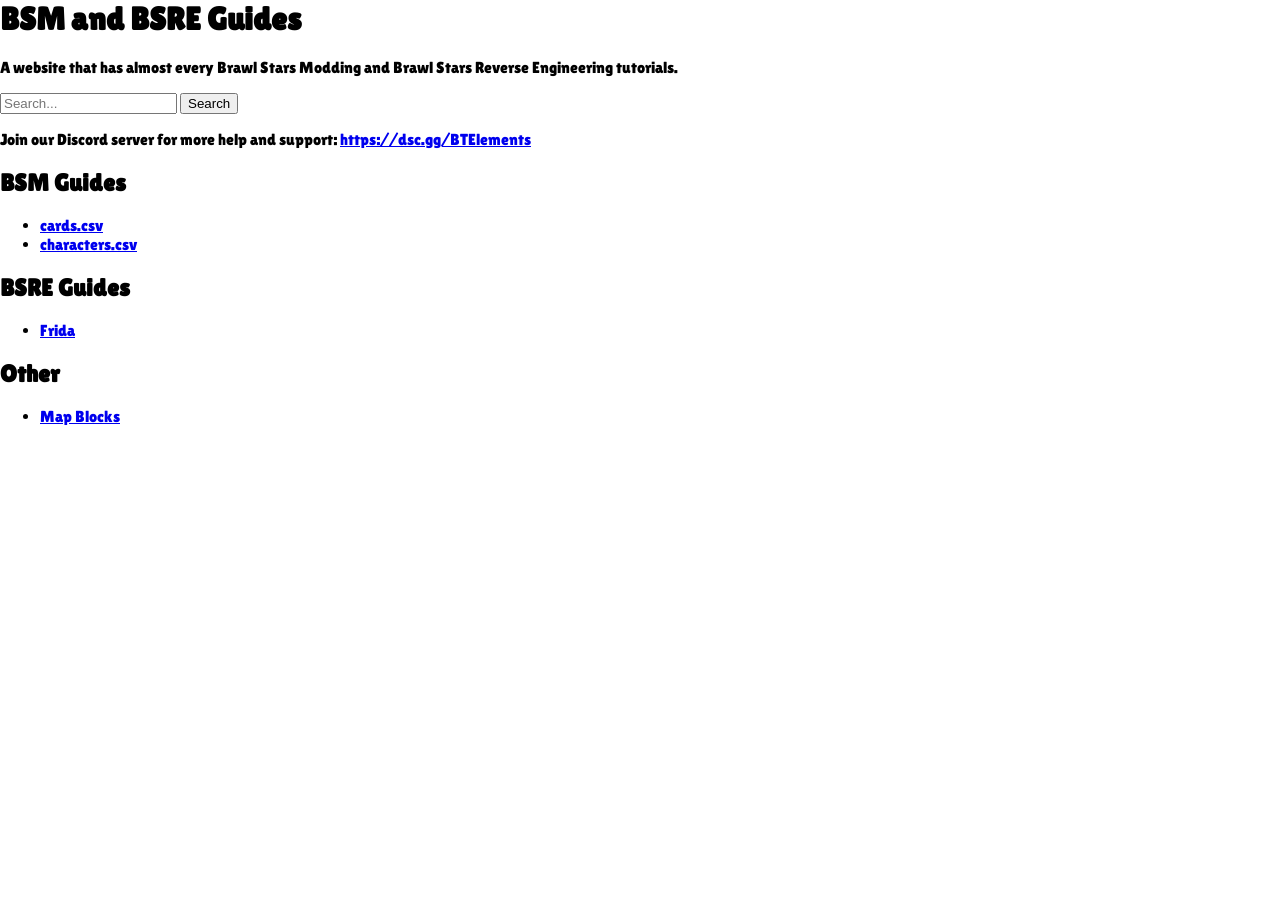
<file: index.html>
<DOCTYPE html>
<html lang="en">
    <head>
        <meta charset="UTF-8">
        <meta name="viewport" content="width=device-width, initial-scale=1.0">
        <title>BSM & BSRE GUIDES</title>
        <link rel="preconnect" href="https://fonts.googleapis.com">
        <link rel="preconnect" href="https://fonts.gstatic.com" crossorigin>
        <link href="https://fonts.googleapis.com/css2?family=Lilita+One&display=swap" rel="stylesheet">
        <link rel="stylesheet" href="style.css">
        <link rel="icon" type="image/x-icon" href="shion.ico">
    </head>
    <body>
        <h1>BSM and BSRE Guides</h1>
        <p>A website that has almost every Brawl Stars Modding and Brawl Stars Reverse Engineering tutorials.</p>
        <search>
            <input type="text" id="text" placeholder="Search...">
            <button id="search-button">Search</button>
        </search>
        <script src="site.js"></script>
        <p>Join our Discord server for more help and support: <a href="https://dsc.gg/BTElements">https://dsc.gg/BTElements</a></p>
    </body>
    <article>
        <h2>BSM Guides</h2>
        <ul>
            <li><a href="https://lunarqwx.github.io/bsm-and-bsre-tutorials/cards.csv/">cards.csv</a></li>
            <li><a href="https://lunarqwx.github.io/bsm-and-bsre-tutorials/characters.csv/">characters.csv</a></li>
        </ul>
        <h2>BSRE Guides</h2>
        <ul>
            <li><a href="https://lunarqwx.github.io/bsm-and-bsre-tutorials/Frida/">Frida</a></li>
        </ul>
        <h2>Other</h2>
        <ul>
            <li><a href="https://lunarqwx.github.io/bsm-and-bsre-tutorials/Map Blocks/">Map Blocks</a></li>
        </ul>
    </article>
</html>
</file>
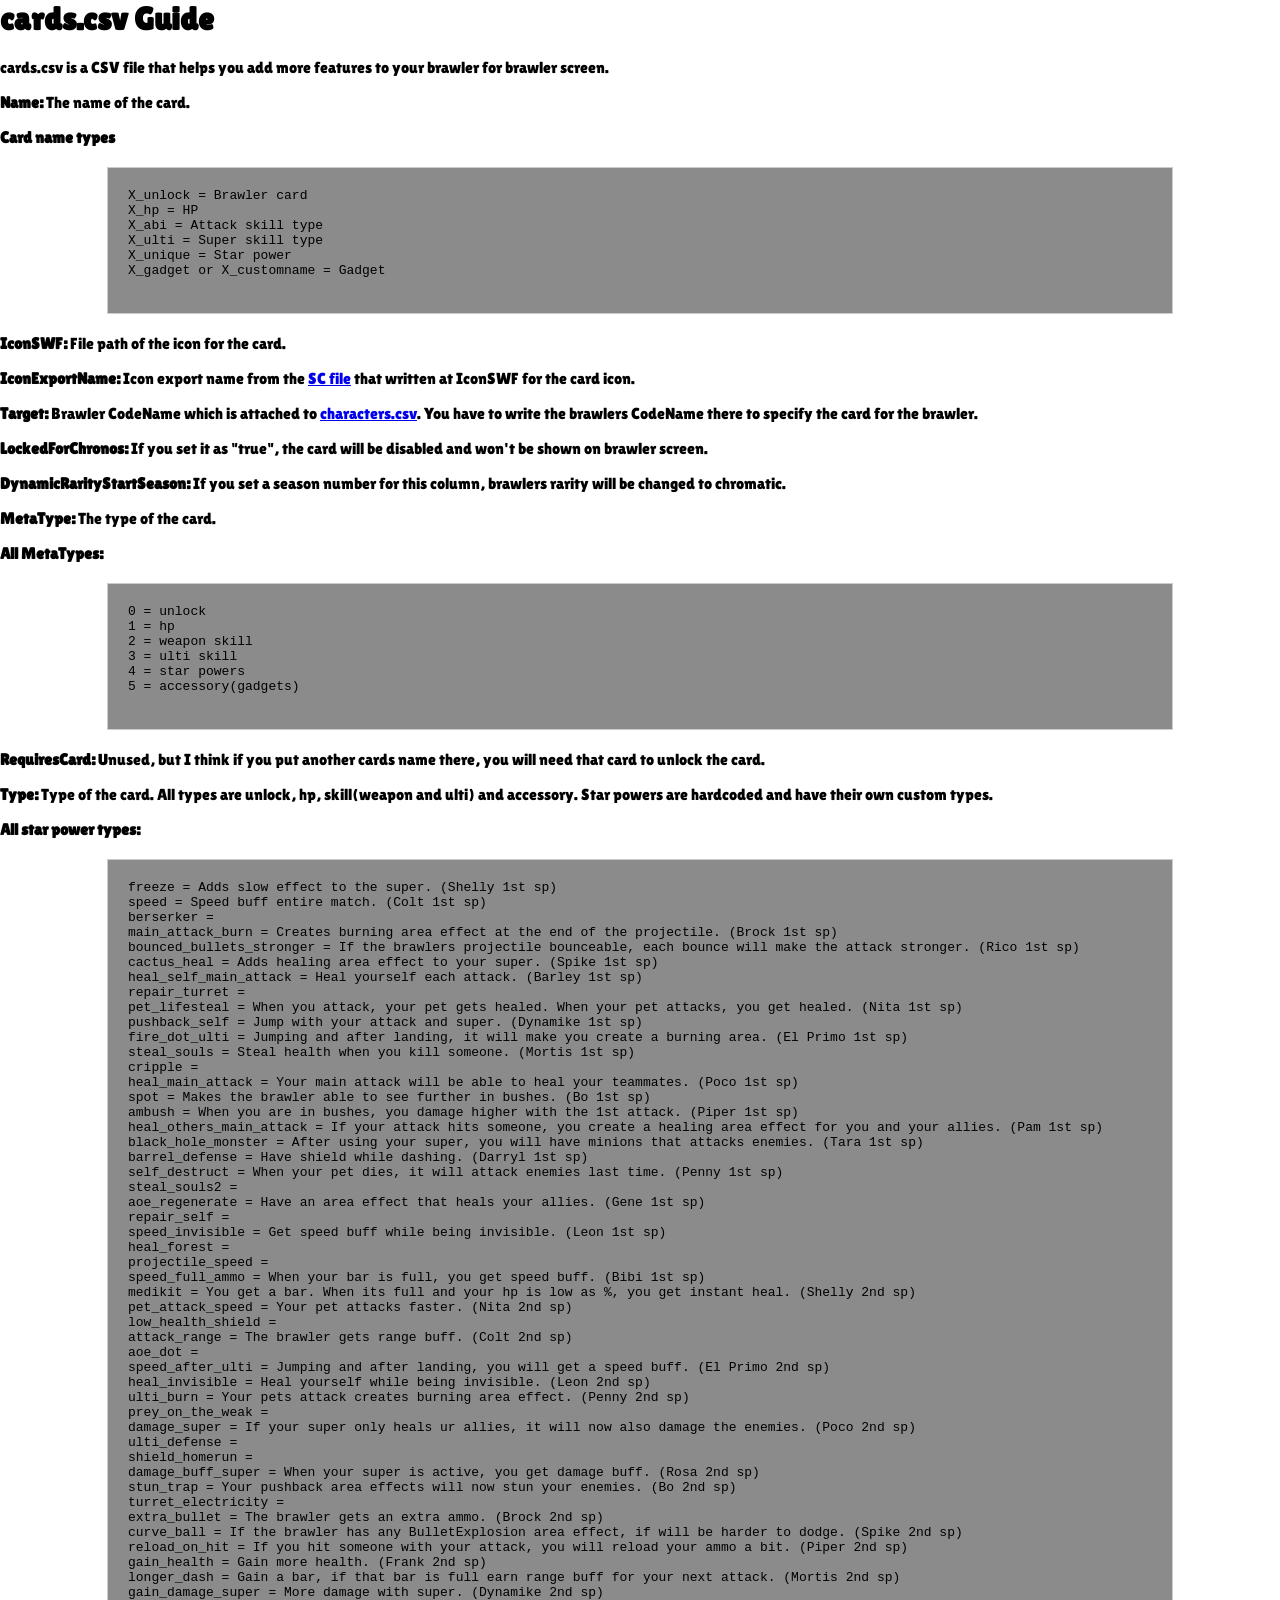
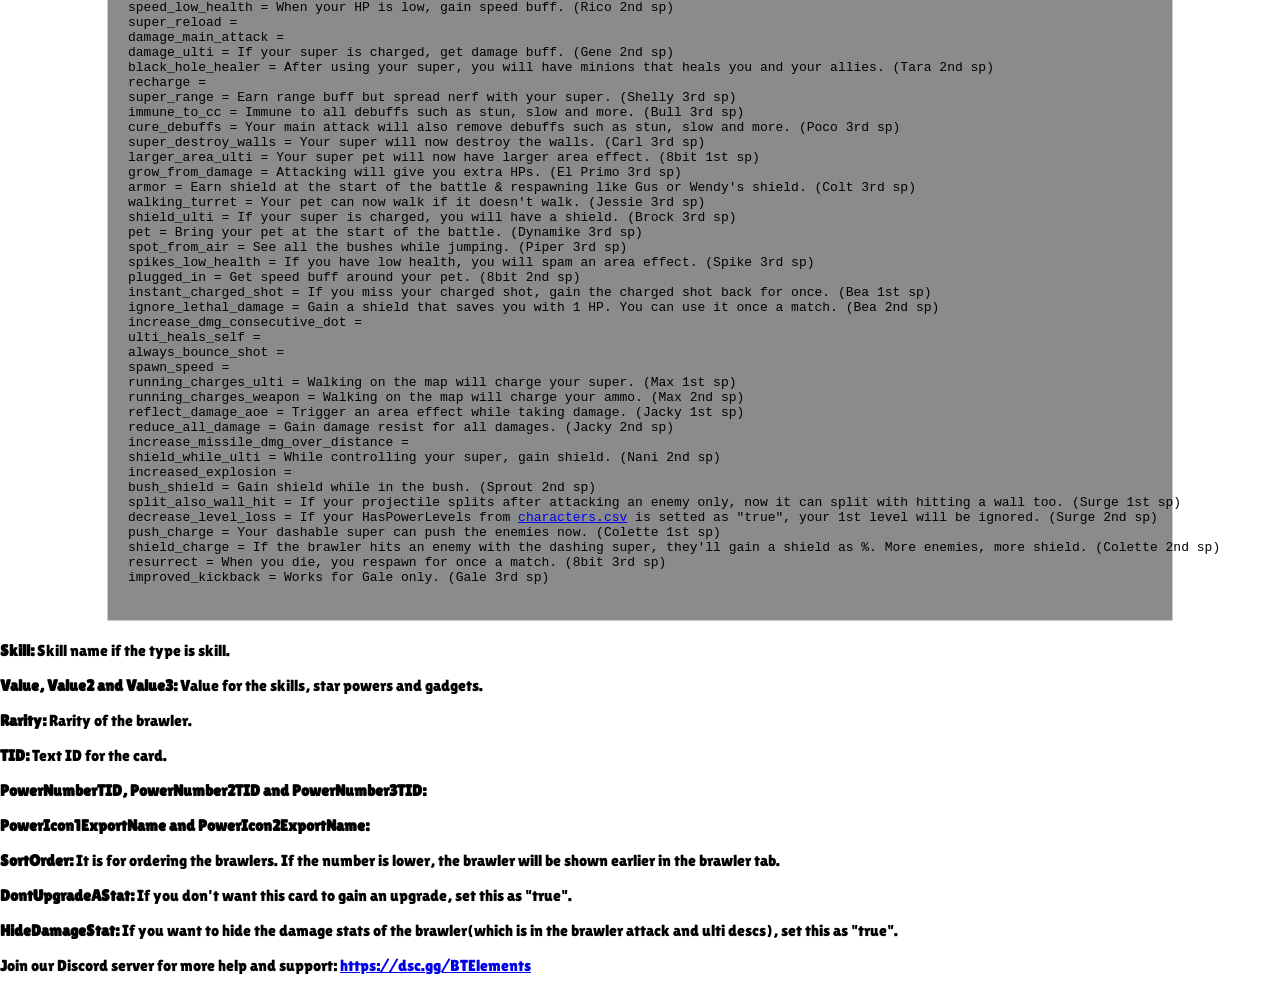
<file: cards.csv/index.html>
<DOCTYPE html>
<html lang="en">
    <head>
        <meta charset="UTF-8">
        <meta name="viewport" content="width=device-width, initial-scale=1.0">
        <title>cards.csv</title>
        <link rel="preconnect" href="https://fonts.googleapis.com">
        <link rel="preconnect" href="https://fonts.gstatic.com" crossorigin>
        <link href="https://fonts.googleapis.com/css2?family=Lilita+One&display=swap" rel="stylesheet">
        <link rel="stylesheet" href="style.css">
        <link rel="icon" type="image/x-icon" href="../shion.ico">
    </head>
    <body>
      <h1>cards.csv Guide</h1>
      <p>cards.csv is a CSV file that helps you add more features to your brawler for brawler screen.</p>
      <p><b>Name:</b> The name of the card.</p>
      <b>Card name types</b>
      <pre class="hacc-box">X_unlock = Brawler card
X_hp = HP
X_abi = Attack skill type
X_ulti = Super skill type
X_unique = Star power
X_gadget or X_customname = Gadget
      </pre>
      <p><b>IconSWF:</b> File path of the icon for the card.</p>
      <p><b>IconExportName:</b> Icon export name from the <a href="https://lunarqwx.github.io/bsm-and-bsre-tutorials/SC Files/">SC file</a> that written at IconSWF for the card icon.</p>
      <p><b>Target:</b> Brawler CodeName which is attached to <a href="https://lunarqwx.github.io/bsm-and-bsre-tutorials/characters.csv/">characters.csv</a>. You have to write the brawlers CodeName there to specify the card for the brawler.</p>
      <p><b>LockedForChronos:</b> If you set it as "true", the card will be disabled and won't be shown on brawler screen.</p>
      <p><b>DynamicRarityStartSeason:</b> If you set a season number for this column, brawlers rarity will be changed to chromatic.</p>
      <p><b>MetaType:</b> The type of the card.</p>
      <b>All MetaTypes:</b>
      <pre class="hacc-box">0 = unlock
1 = hp
2 = weapon skill
3 = ulti skill
4 = star powers
5 = accessory(gadgets)
      </pre>
      <p><b>RequiresCard:</b> Unused, but I think if you put another cards name there, you will need that card to unlock the card.</p>
      <p><b>Type:</b> Type of the card. All types are unlock, hp, skill(weapon and ulti) and accessory. Star powers are hardcoded and have their own custom types.</p>
      <b>All star power types:</b>
      <pre class="hacc-box">freeze = Adds slow effect to the super. (Shelly 1st sp)
speed = Speed buff entire match. (Colt 1st sp)
berserker = 
main_attack_burn = Creates burning area effect at the end of the projectile. (Brock 1st sp)
bounced_bullets_stronger = If the brawlers projectile bounceable, each bounce will make the attack stronger. (Rico 1st sp)
cactus_heal = Adds healing area effect to your super. (Spike 1st sp)
heal_self_main_attack = Heal yourself each attack. (Barley 1st sp)
repair_turret = 
pet_lifesteal = When you attack, your pet gets healed. When your pet attacks, you get healed. (Nita 1st sp)
pushback_self = Jump with your attack and super. (Dynamike 1st sp)
fire_dot_ulti = Jumping and after landing, it will make you create a burning area. (El Primo 1st sp)
steal_souls = Steal health when you kill someone. (Mortis 1st sp)
cripple = 
heal_main_attack = Your main attack will be able to heal your teammates. (Poco 1st sp)
spot = Makes the brawler able to see further in bushes. (Bo 1st sp)
ambush = When you are in bushes, you damage higher with the 1st attack. (Piper 1st sp)
heal_others_main_attack = If your attack hits someone, you create a healing area effect for you and your allies. (Pam 1st sp)
black_hole_monster = After using your super, you will have minions that attacks enemies. (Tara 1st sp)
barrel_defense = Have shield while dashing. (Darryl 1st sp)
self_destruct = When your pet dies, it will attack enemies last time. (Penny 1st sp)
steal_souls2 = 
aoe_regenerate = Have an area effect that heals your allies. (Gene 1st sp)
repair_self = 
speed_invisible = Get speed buff while being invisible. (Leon 1st sp)
heal_forest = 
projectile_speed = 
speed_full_ammo = When your bar is full, you get speed buff. (Bibi 1st sp)
medikit = You get a bar. When its full and your hp is low as %, you get instant heal. (Shelly 2nd sp)
pet_attack_speed = Your pet attacks faster. (Nita 2nd sp)
low_health_shield = 
attack_range = The brawler gets range buff. (Colt 2nd sp)
aoe_dot = 
speed_after_ulti = Jumping and after landing, you will get a speed buff. (El Primo 2nd sp)
heal_invisible = Heal yourself while being invisible. (Leon 2nd sp)
ulti_burn = Your pets attack creates burning area effect. (Penny 2nd sp)
prey_on_the_weak = 
damage_super = If your super only heals ur allies, it will now also damage the enemies. (Poco 2nd sp)
ulti_defense = 
shield_homerun = 
damage_buff_super = When your super is active, you get damage buff. (Rosa 2nd sp)
stun_trap = Your pushback area effects will now stun your enemies. (Bo 2nd sp)
turret_electricity = 
extra_bullet = The brawler gets an extra ammo. (Brock 2nd sp)
curve_ball = If the brawler has any BulletExplosion area effect, if will be harder to dodge. (Spike 2nd sp)
reload_on_hit = If you hit someone with your attack, you will reload your ammo a bit. (Piper 2nd sp)
gain_health = Gain more health. (Frank 2nd sp)
longer_dash = Gain a bar, if that bar is full earn range buff for your next attack. (Mortis 2nd sp)
gain_damage_super = More damage with super. (Dynamike 2nd sp)
speed_low_health = When your HP is low, gain speed buff. (Rico 2nd sp)
super_reload = 
damage_main_attack = 
damage_ulti = If your super is charged, get damage buff. (Gene 2nd sp)
black_hole_healer = After using your super, you will have minions that heals you and your allies. (Tara 2nd sp)
recharge = 
super_range = Earn range buff but spread nerf with your super. (Shelly 3rd sp)
immune_to_cc = Immune to all debuffs such as stun, slow and more. (Bull 3rd sp)
cure_debuffs = Your main attack will also remove debuffs such as stun, slow and more. (Poco 3rd sp)
super_destroy_walls = Your super will now destroy the walls. (Carl 3rd sp)
larger_area_ulti = Your super pet will now have larger area effect. (8bit 1st sp)
grow_from_damage = Attacking will give you extra HPs. (El Primo 3rd sp)
armor = Earn shield at the start of the battle & respawning like Gus or Wendy's shield. (Colt 3rd sp)
walking_turret = Your pet can now walk if it doesn't walk. (Jessie 3rd sp)
shield_ulti = If your super is charged, you will have a shield. (Brock 3rd sp)
pet = Bring your pet at the start of the battle. (Dynamike 3rd sp)
spot_from_air = See all the bushes while jumping. (Piper 3rd sp)
spikes_low_health = If you have low health, you will spam an area effect. (Spike 3rd sp)
plugged_in = Get speed buff around your pet. (8bit 2nd sp)
instant_charged_shot = If you miss your charged shot, gain the charged shot back for once. (Bea 1st sp)
ignore_lethal_damage = Gain a shield that saves you with 1 HP. You can use it once a match. (Bea 2nd sp)
increase_dmg_consecutive_dot = 
ulti_heals_self =
always_bounce_shot =
spawn_speed =
running_charges_ulti = Walking on the map will charge your super. (Max 1st sp)
running_charges_weapon = Walking on the map will charge your ammo. (Max 2nd sp)
reflect_damage_aoe = Trigger an area effect while taking damage. (Jacky 1st sp)
reduce_all_damage = Gain damage resist for all damages. (Jacky 2nd sp)
increase_missile_dmg_over_distance = 
shield_while_ulti = While controlling your super, gain shield. (Nani 2nd sp)
increased_explosion =
bush_shield = Gain shield while in the bush. (Sprout 2nd sp)
split_also_wall_hit = If your projectile splits after attacking an enemy only, now it can split with hitting a wall too. (Surge 1st sp)
decrease_level_loss = If your HasPowerLevels from <a href="https://lunarqwx.github.io/bsm-and-bsre-tutorials/characters.csv/">characters.csv</a> is setted as "true", your 1st level will be ignored. (Surge 2nd sp)
push_charge = Your dashable super can push the enemies now. (Colette 1st sp)
shield_charge = If the brawler hits an enemy with the dashing super, they'll gain a shield as %. More enemies, more shield. (Colette 2nd sp)
resurrect = When you die, you respawn for once a match. (8bit 3rd sp)
improved_kickback = Works for Gale only. (Gale 3rd sp)
      </pre>
      <p><b>Skill:</b> Skill name if the type is skill.</p>
      <p><b>Value, Value2 and Value3:</b> Value for the skills, star powers and gadgets.</p>
      <p><b>Rarity:</b> Rarity of the brawler.</p>
      <p><b>TID:</b> Text ID for the card.</p>
      <p><b>PowerNumberTID, PowerNumber2TID and PowerNumber3TID:</b></p>
      <p><b>PowerIcon1ExportName and PowerIcon2ExportName:</b></p>
      <p><b>SortOrder:</b> It is for ordering the brawlers. If the number is lower, the brawler will be shown earlier in the brawler tab.</p>
      <p><b>DontUpgradeAStat:</b> If you don't want this card to gain an upgrade, set this as "true".</p>
      <p><b>HideDamageStat:</b> If you want to hide the damage stats of the brawler(which is in the brawler attack and ulti descs), set this as "true".</p>
      <script src="site.js"></script>
      <p>Join our Discord server for more help and support: <a href="https://dsc.gg/BTElements">https://dsc.gg/BTElements</a></p>
    </body>
</html>
</file>
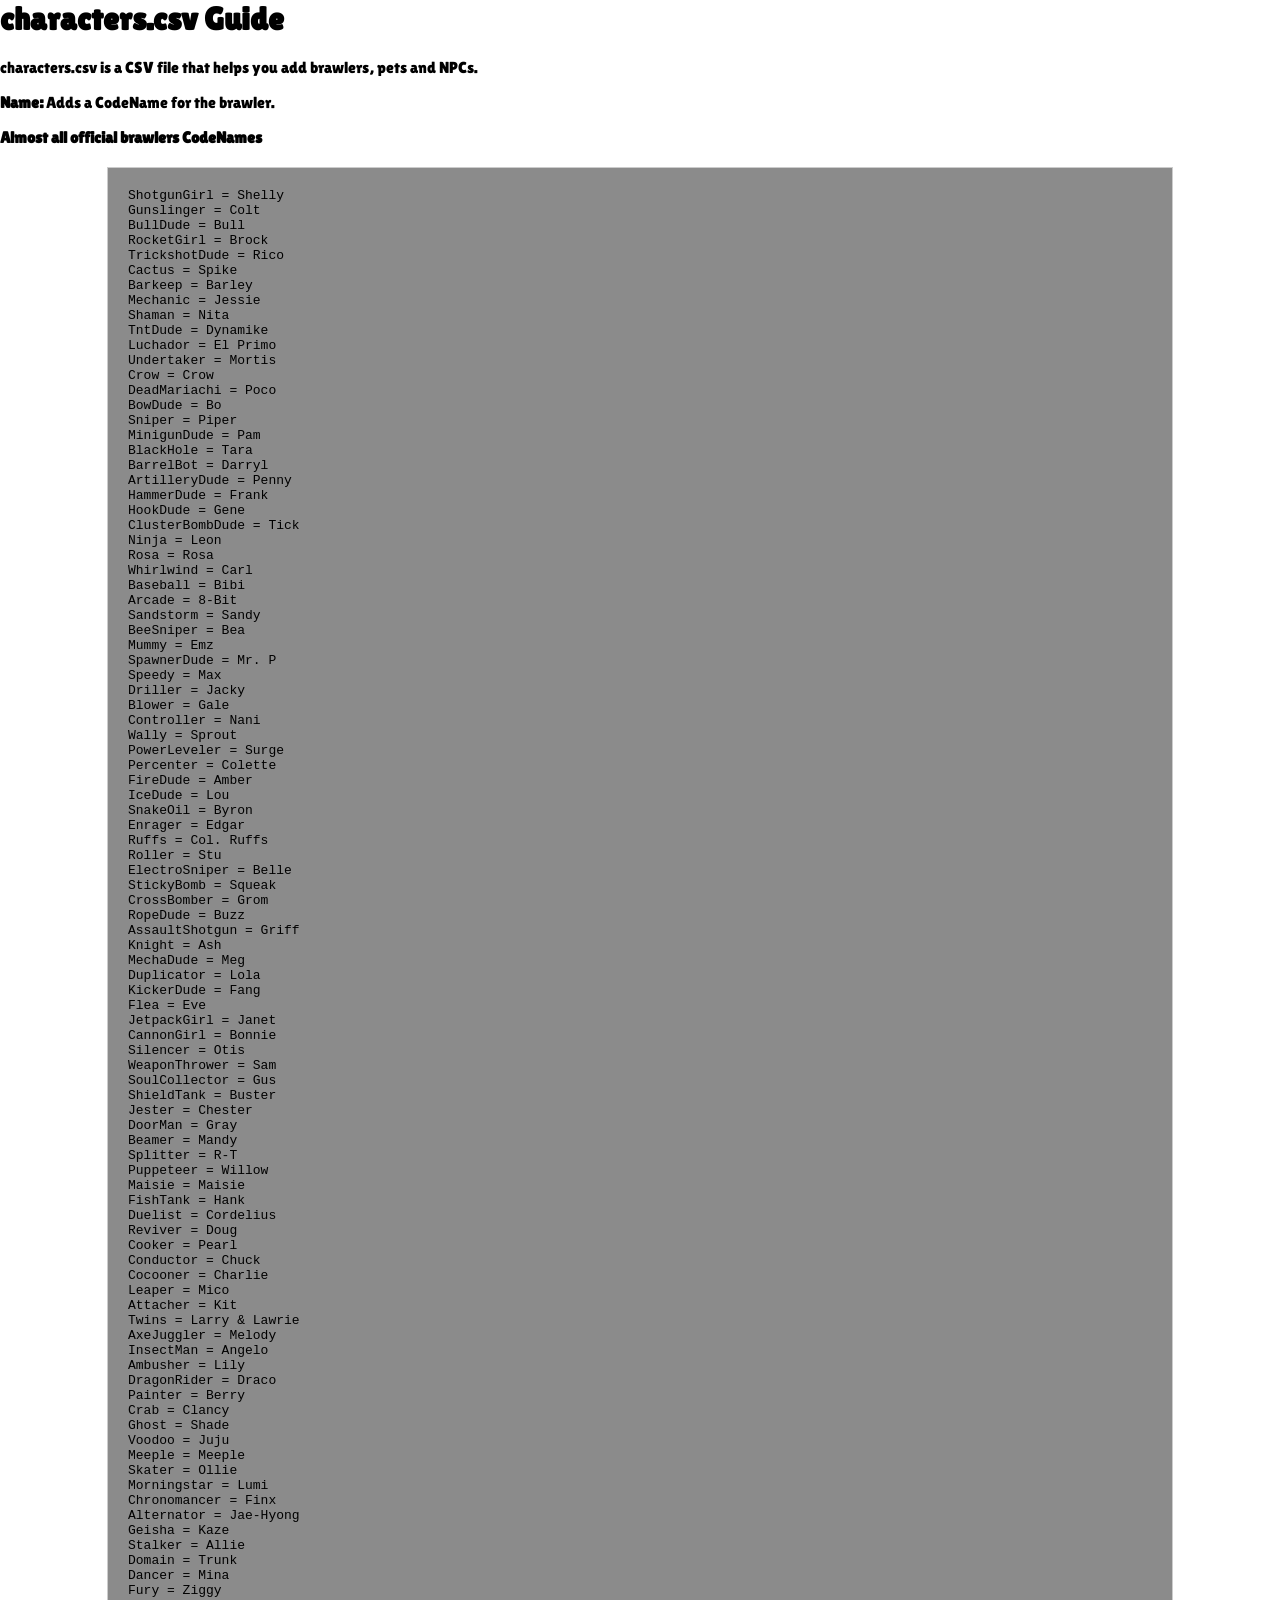
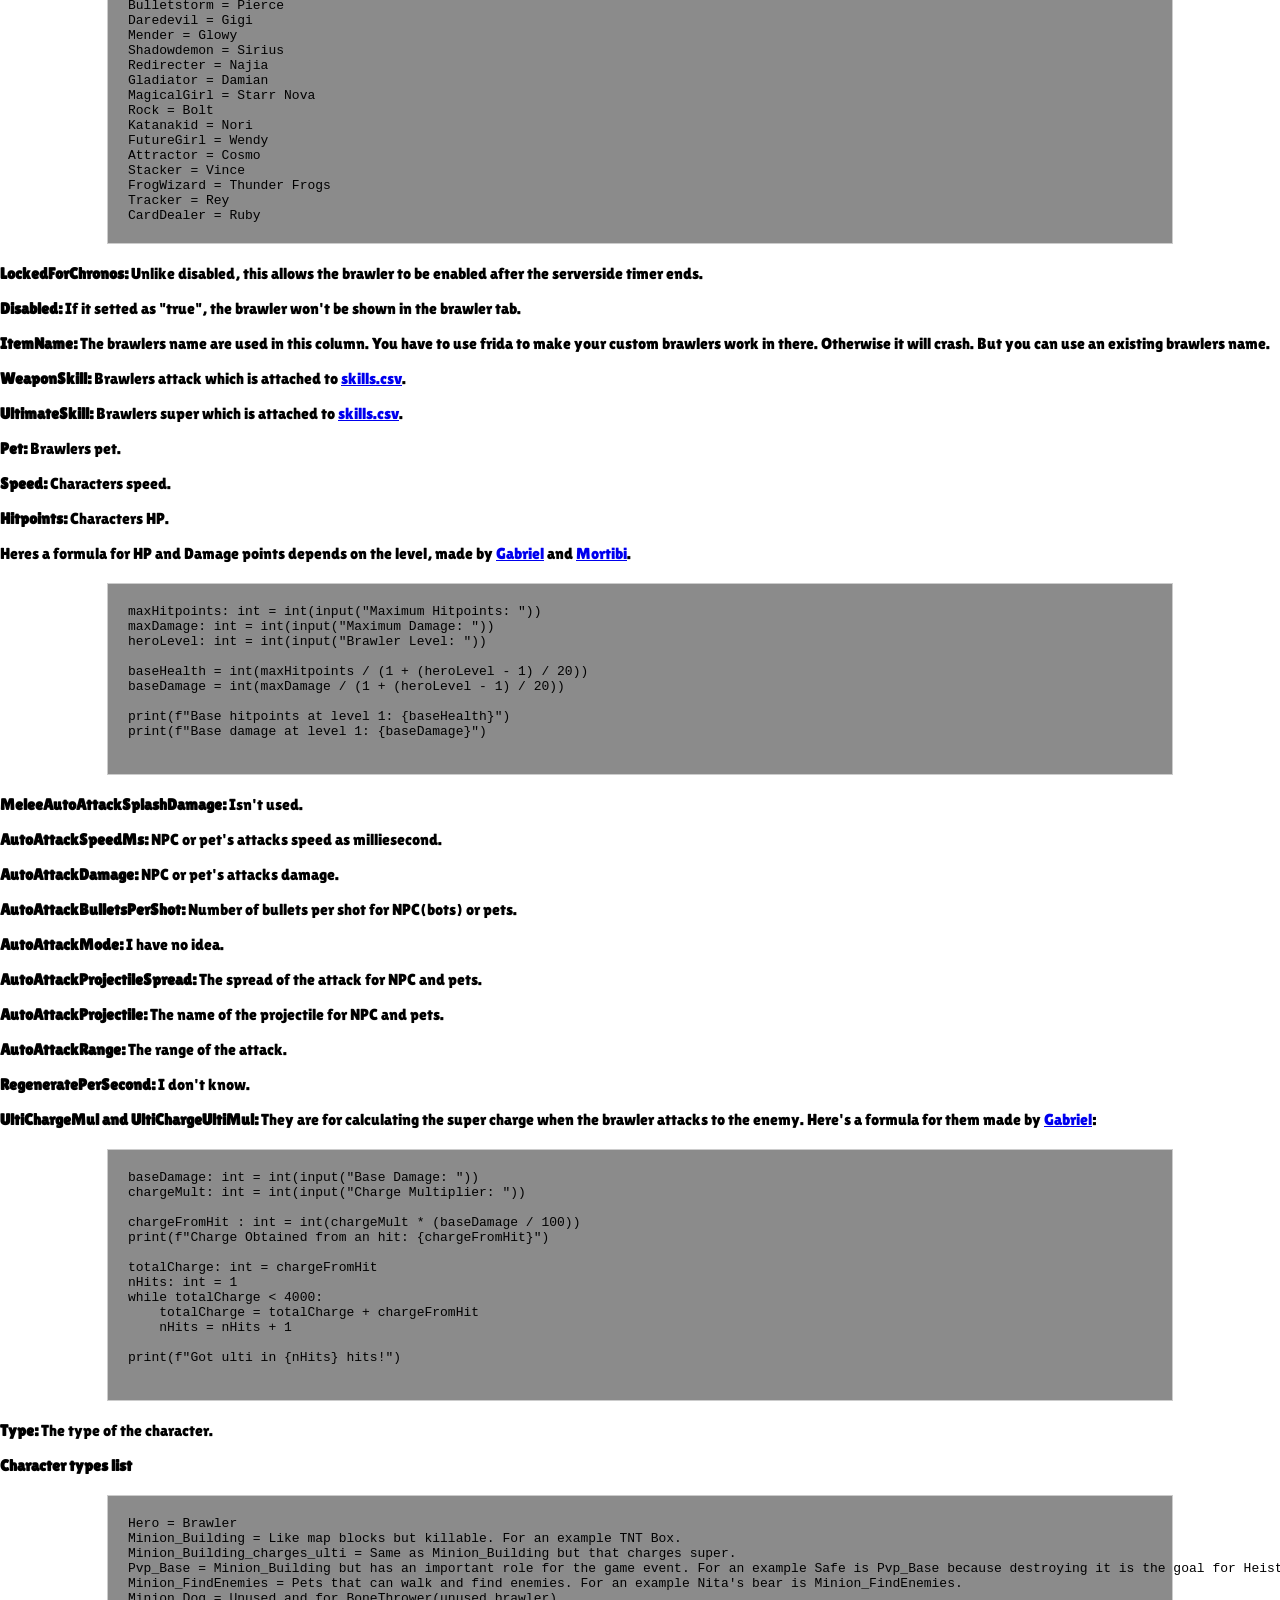
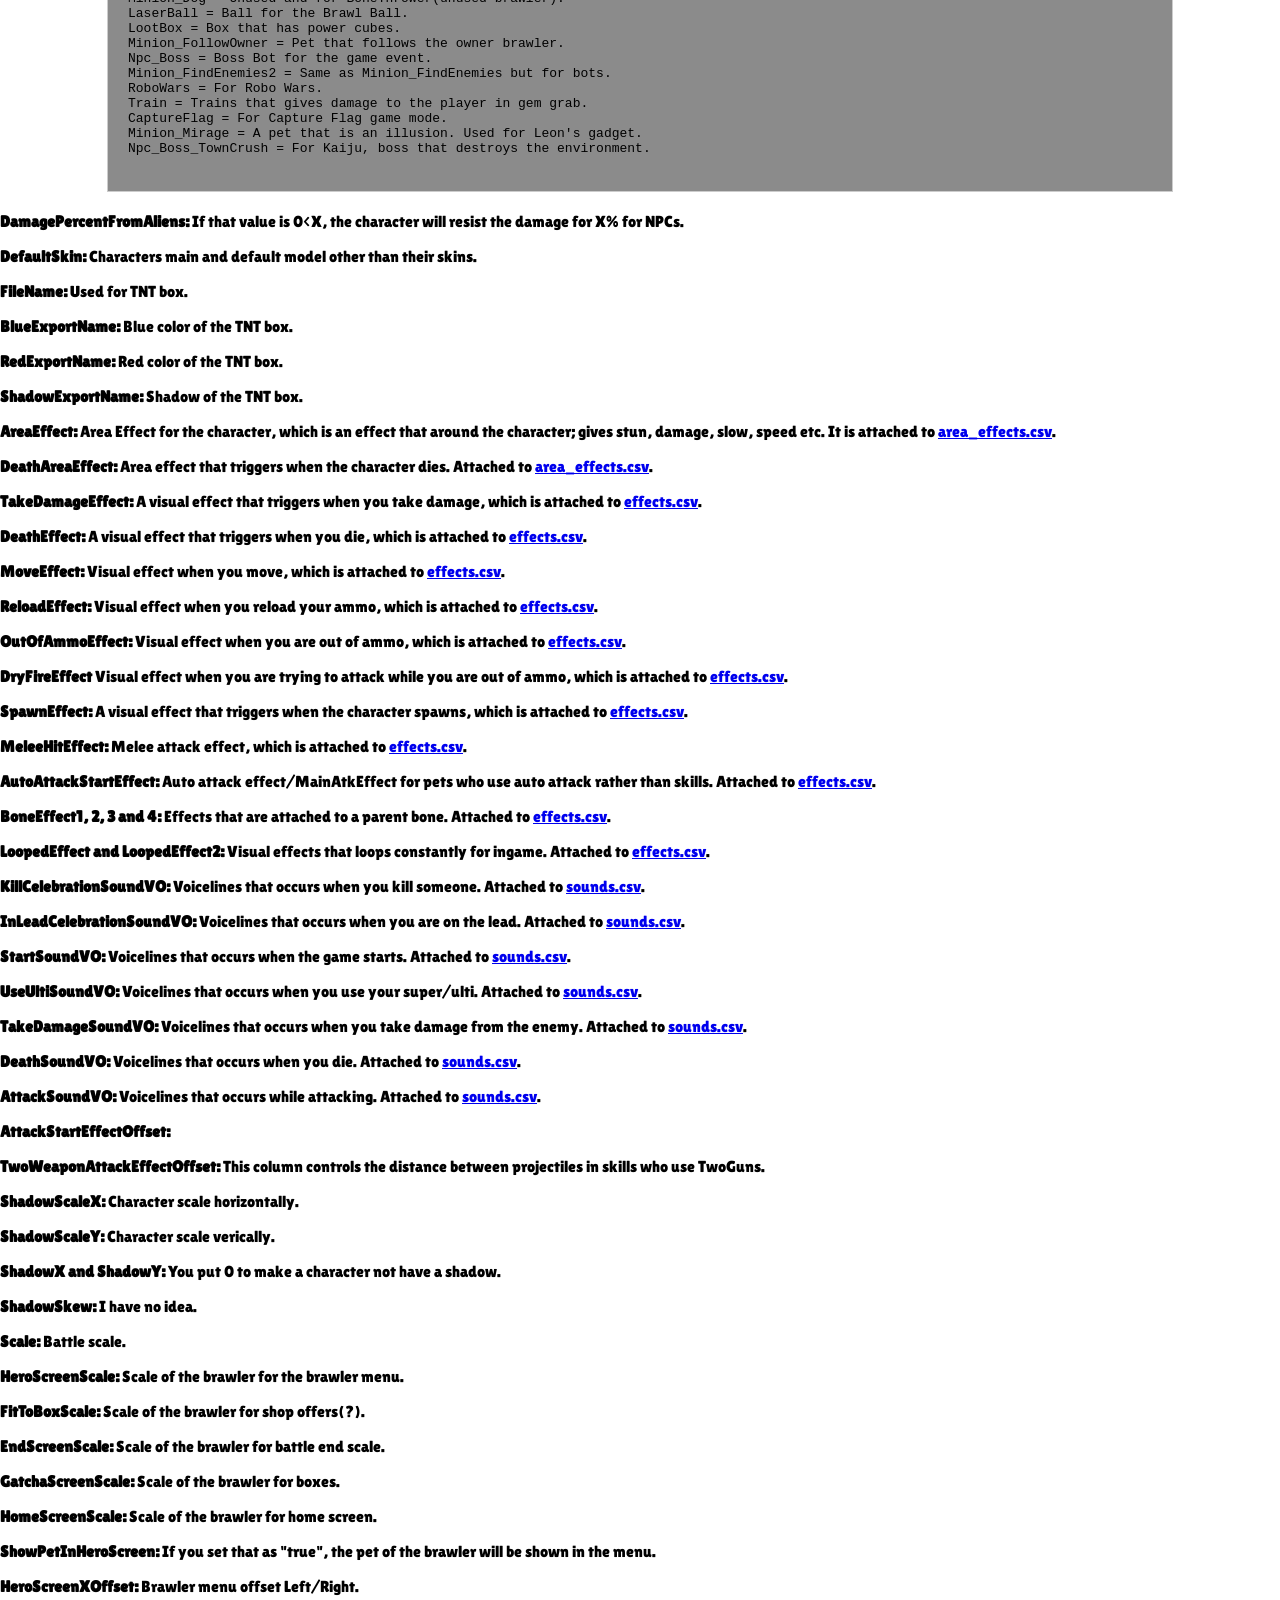
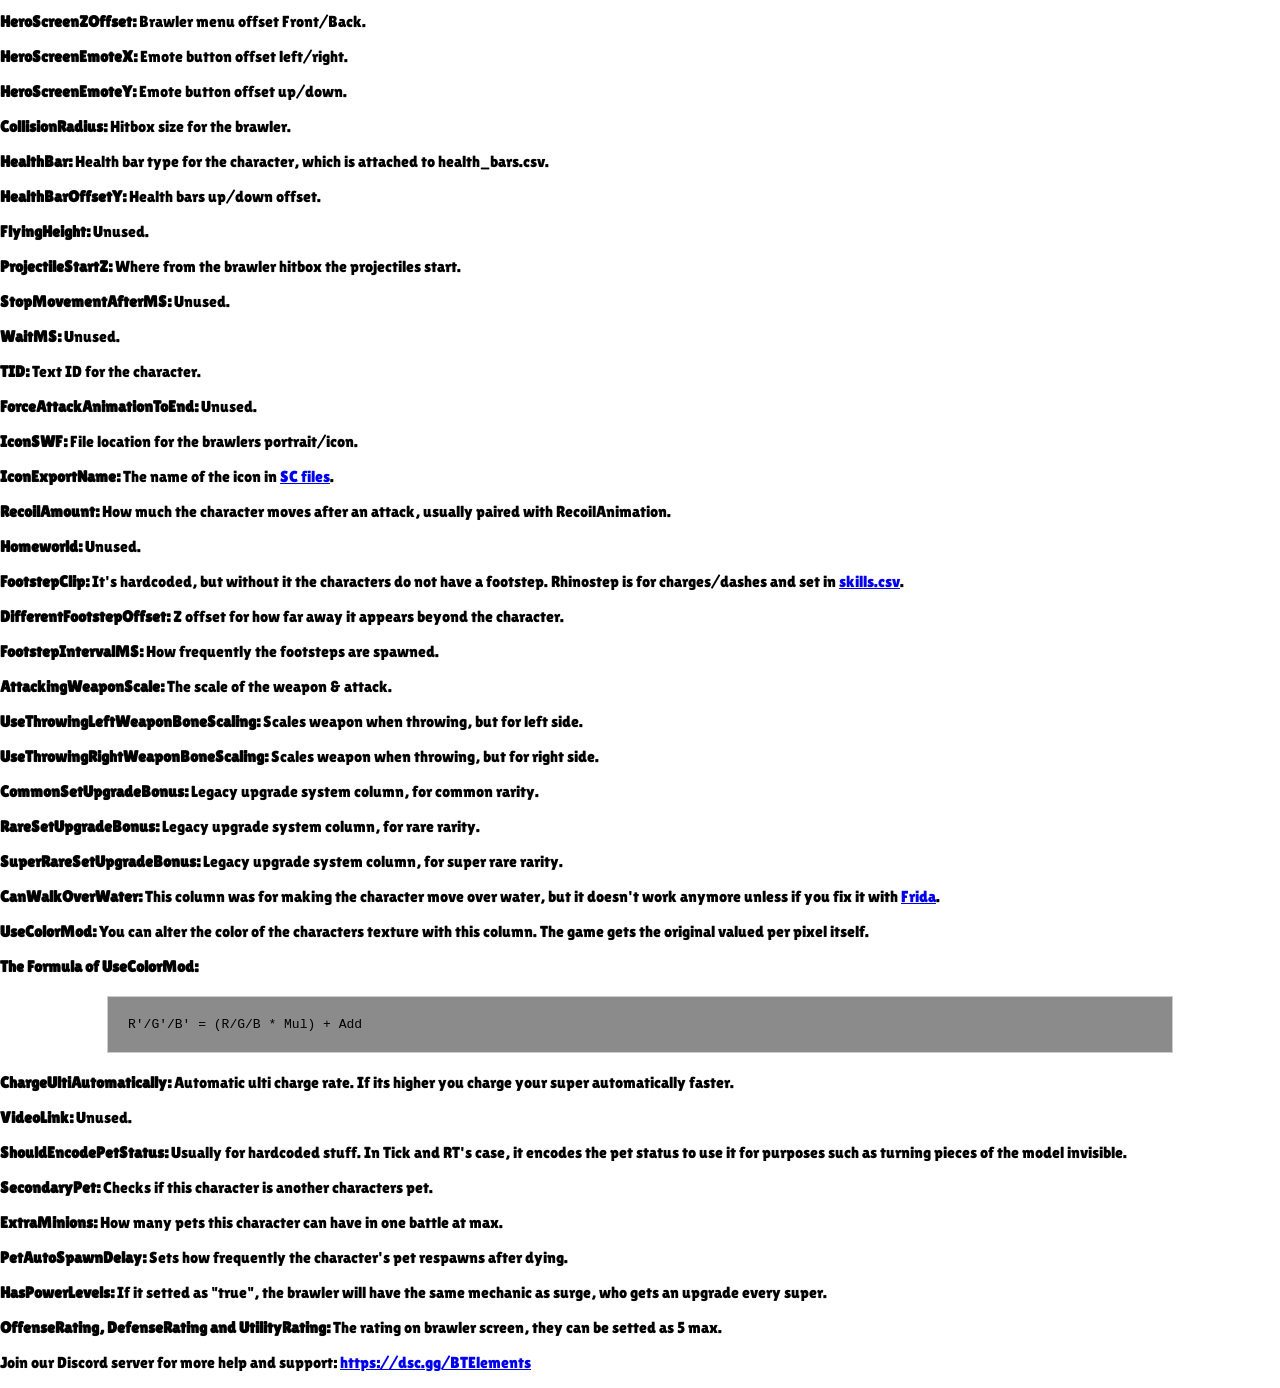
<file: characters.csv/index.html>
<DOCTYPE html>
<html lang="en">
    <head>
        <meta charset="UTF-8">
        <meta name="viewport" content="width=device-width, initial-scale=1.0">
        <title>characters.csv</title>
        <link rel="preconnect" href="https://fonts.googleapis.com">
        <link rel="preconnect" href="https://fonts.gstatic.com" crossorigin>
        <link href="https://fonts.googleapis.com/css2?family=Lilita+One&display=swap" rel="stylesheet">
        <link rel="stylesheet" href="style.css">
        <link rel="icon" type="image/x-icon" href="../shion.ico">
    </head>
    <body>
        <h1>characters.csv Guide</h1>
        <p>characters.csv is a CSV file that helps you add brawlers, pets and NPCs.</p>
        <p><b>Name:</b> Adds a CodeName for the brawler.</p>
        <b>Almost all official brawlers CodeNames</b>
        <pre class="hacc-box">ShotgunGirl = Shelly
Gunslinger = Colt
BullDude = Bull
RocketGirl = Brock
TrickshotDude = Rico
Cactus = Spike
Barkeep = Barley
Mechanic = Jessie
Shaman = Nita
TntDude = Dynamike
Luchador = El Primo
Undertaker = Mortis
Crow = Crow
DeadMariachi = Poco
BowDude = Bo
Sniper = Piper
MinigunDude = Pam
BlackHole = Tara
BarrelBot = Darryl
ArtilleryDude = Penny
HammerDude = Frank
HookDude = Gene
ClusterBombDude = Tick
Ninja = Leon
Rosa = Rosa
Whirlwind = Carl
Baseball = Bibi
Arcade = 8-Bit
Sandstorm = Sandy
BeeSniper = Bea
Mummy = Emz
SpawnerDude = Mr. P
Speedy = Max
Driller = Jacky
Blower = Gale
Controller = Nani
Wally = Sprout
PowerLeveler = Surge
Percenter = Colette
FireDude = Amber
IceDude = Lou
SnakeOil = Byron
Enrager = Edgar
Ruffs = Col. Ruffs
Roller = Stu
ElectroSniper = Belle
StickyBomb = Squeak
CrossBomber = Grom
RopeDude = Buzz
AssaultShotgun = Griff
Knight = Ash
MechaDude = Meg
Duplicator = Lola
KickerDude = Fang
Flea = Eve
JetpackGirl = Janet
CannonGirl = Bonnie
Silencer = Otis
WeaponThrower = Sam
SoulCollector = Gus
ShieldTank = Buster
Jester = Chester
DoorMan = Gray
Beamer = Mandy
Splitter = R-T
Puppeteer = Willow
Maisie = Maisie
FishTank = Hank
Duelist = Cordelius
Reviver = Doug
Cooker = Pearl
Conductor = Chuck
Cocooner = Charlie
Leaper = Mico
Attacher = Kit
Twins = Larry & Lawrie
AxeJuggler = Melody
InsectMan = Angelo
Ambusher = Lily
DragonRider = Draco
Painter = Berry
Crab = Clancy
Ghost = Shade
Voodoo = Juju
Meeple = Meeple
Skater = Ollie
Morningstar = Lumi
Chronomancer = Finx
Alternator = Jae-Hyong
Geisha = Kaze
Stalker = Allie
Domain = Trunk
Dancer = Mina
Fury = Ziggy
Bulletstorm = Pierce
Daredevil = Gigi
Mender = Glowy
Shadowdemon = Sirius
Redirecter = Najia
Gladiator = Damian
MagicalGirl = Starr Nova
Rock = Bolt
Katanakid = Nori
FutureGirl = Wendy
Attractor = Cosmo
Stacker = Vince
FrogWizard = Thunder Frogs
Tracker = Rey
CardDealer = Ruby
</pre>
        <p><b>LockedForChronos:</b> Unlike disabled, this allows the brawler to be enabled after the serverside timer ends.</p>
        <p><b>Disabled:</b> If it setted as "true", the brawler won't be shown in the brawler tab.</p>
        <p><b>ItemName:</b> The brawlers name are used in this column. You have to use frida to make your custom brawlers work in there. Otherwise it will crash. But you can use an existing brawlers name.</p>
        <p><b>WeaponSkill:</b> Brawlers attack which is attached to <a href="https://lunarqwx.github.io/bsm-and-bsre-tutorials/skills.csv/">skills.csv</a>.</p>
        <p><b>UltimateSkill:</b> Brawlers super which is attached to <a href="https://lunarqwx.github.io/bsm-and-bsre-tutorials/skills.csv/">skills.csv</a>.</p>
        <p><b>Pet:</b> Brawlers pet.</p>
        <p><b>Speed:</b> Characters speed.</p>
        <p><b>Hitpoints:</b> Characters HP.</p>
        <p>Heres a formula for HP and Damage points depends on the level, made by <a href="https://discordapp.com/users/600670954753884190">Gabriel</a> and <a href="https://discordapp.com/users/734049756048785508">Mortibi</a>.</p>
        <pre class="hacc-box">maxHitpoints: int = int(input("Maximum Hitpoints: "))
maxDamage: int = int(input("Maximum Damage: "))
heroLevel: int = int(input("Brawler Level: "))

baseHealth = int(maxHitpoints / (1 + (heroLevel - 1) / 20))
baseDamage = int(maxDamage / (1 + (heroLevel - 1) / 20))

print(f"Base hitpoints at level 1: {baseHealth}")
print(f"Base damage at level 1: {baseDamage}")
        </pre>
        <p><b>MeleeAutoAttackSplashDamage:</b> Isn't used.</p>
        <p><b>AutoAttackSpeedMs:</b> NPC or pet's attacks speed as milliesecond.</p>
        <p><b>AutoAttackDamage:</b> NPC or pet's attacks damage.</p>
        <p><b>AutoAttackBulletsPerShot:</b> Number of bullets per shot for NPC(bots) or pets.</p>
        <p><b>AutoAttackMode:</b> I have no idea.</p>
        <p><b>AutoAttackProjectileSpread:</b> The spread of the attack for NPC and pets.</p>
        <p><b>AutoAttackProjectile:</b> The name of the projectile for NPC and pets.</p>
        <p><b>AutoAttackRange:</b> The range of the attack.</p>
        <p><b>RegeneratePerSecond:</b> I don't know.</p>
        <p><b>UltiChargeMul and UltiChargeUltiMul:</b> They are for calculating the super charge when the brawler attacks to the enemy. Here's a formula for them made by <a href="https://discordapp.com/users/600670954753884190">Gabriel</a>:</p>
        <pre class="hacc-box">baseDamage: int = int(input("Base Damage: "))
chargeMult: int = int(input("Charge Multiplier: "))

chargeFromHit : int = int(chargeMult * (baseDamage / 100))
print(f"Charge Obtained from an hit: {chargeFromHit}")

totalCharge: int = chargeFromHit
nHits: int = 1
while totalCharge &lt; 4000:
    totalCharge = totalCharge + chargeFromHit
    nHits = nHits + 1

print(f"Got ulti in {nHits} hits!")
        </pre>
        <p><b>Type:</b> The type of the character.</p>
        <b>Character types list</b>
        <pre class="hacc-box">Hero = Brawler
Minion_Building = Like map blocks but killable. For an example TNT Box.
Minion_Building_charges_ulti = Same as Minion_Building but that charges super.
Pvp_Base = Minion_Building but has an important role for the game event. For an example Safe is Pvp_Base because destroying it is the goal for Heist.
Minion_FindEnemies = Pets that can walk and find enemies. For an example Nita's bear is Minion_FindEnemies.
Minion_Dog = Unused and for BoneThrower(unused brawler).
LaserBall = Ball for the Brawl Ball.
LootBox = Box that has power cubes.
Minion_FollowOwner = Pet that follows the owner brawler.
Npc_Boss = Boss Bot for the game event.
Minion_FindEnemies2 = Same as Minion_FindEnemies but for bots.
RoboWars = For Robo Wars.
Train = Trains that gives damage to the player in gem grab.
CaptureFlag = For Capture Flag game mode.
Minion_Mirage = A pet that is an illusion. Used for Leon's gadget.
Npc_Boss_TownCrush = For Kaiju, boss that destroys the environment.
        </pre>
        <p><b>DamagePercentFromAliens:</b> If that value is 0&lt;X, the character will resist the damage for X% for NPCs.</p>
        <p><b>DefaultSkin:</b> Characters main and default model other than their skins.</p>
        <p><b>FileName:</b> Used for TNT box.</p>
        <p><b>BlueExportName:</b> Blue color of the TNT box.</p>
        <p><b>RedExportName:</b> Red color of the TNT box.</p>
        <p><b>ShadowExportName:</b> Shadow of the TNT box.</p>
        <p><b>AreaEffect:</b> Area Effect for the character, which is an effect that around the character; gives stun, damage, slow, speed etc. It is attached to <a href="https://lunarqwx.github.io/bsm-and-bsre-tutorials/area_effects.csv/">area_effects.csv</a>.</p>
        <p><b>DeathAreaEffect:</b> Area effect that triggers when the character dies. Attached to <a href="https://lunarqwx.github.io/bsm-and-bsre-tutorials/area_effects.csv">area_effects.csv</a>.</p>
        <p><b>TakeDamageEffect:</b> A visual effect that triggers when you take damage, which is attached to <a href="https://lunarqwx.github.io/bsm-and-bsre-tutorials/effects.csv/">effects.csv</a>.</p>
        <p><b>DeathEffect:</b> A visual effect that triggers when you die, which is attached to <a href="https://lunarqwx.github.io/bsm-and-bsre-tutorials/effects.csv/">effects.csv</a>.</p>
        <p><b>MoveEffect:</b> Visual effect when you move, which is attached to <a href="https://lunarqwx.github.io/bsm-and-bsre-tutorials/effects.csv/">effects.csv</a>.</p>
        <p><b>ReloadEffect:</b> Visual effect when you reload your ammo, which is attached to <a href="https://lunarqwx.github.io/bsm-and-bsre-tutorials/effects.csv/">effects.csv</a>.</p>
        <p><b>OutOfAmmoEffect:</b> Visual effect when you are out of ammo, which is attached to <a href="https://lunarqwx.github.io/bsm-and-bsre-tutorials/effects.csv/">effects.csv</a>.</p>
        <p><b>DryFireEffect</b> Visual effect when you are trying to attack while you are out of ammo, which is attached to <a href="https://lunarqwx.github.io/bsm-and-bsre-tutorials/effects.csv/">effects.csv</a>.</p>
        <p><b>SpawnEffect:</b> A visual effect that triggers when the character spawns, which is attached to <a href="https://lunarqwx.github.io/bsm-and-bsre-tutorials/effects.csv/">effects.csv</a>.</p>
        <p><b>MeleeHitEffect:</b> Melee attack effect, which is attached to <a href="https://lunarqwx.github.io/bsm-and-bsre-tutorials/effects.csv/">effects.csv</a>.</p>
        <p><b>AutoAttackStartEffect:</b> Auto attack effect/MainAtkEffect for pets who use auto attack rather than skills. Attached to <a href="https://lunarqwx.github.io/bsm-and-bsre-tutorials/effects.csv/">effects.csv</a>.</p>
        <p><b>BoneEffect1, 2, 3 and 4:</b> Effects that are attached to a parent bone. Attached to <a href="https://lunarqwx.github.io/bsm-and-bsre-tutorials/effects.csv/">effects.csv</a>.</p>
        <p><b>LoopedEffect and LoopedEffect2:</b> Visual effects that loops constantly for ingame. Attached to <a href="https://lunarqwx.github.io/bsm-and-bsre-tutorials/effects.csv/">effects.csv</a>.</p>
        <p><b>KillCelebrationSoundVO:</b> Voicelines that occurs when you kill someone. Attached to <a href="https://lunarqwx.github.io/bsm-and-bsre-tutorials/sounds.csv/">sounds.csv</a>.</p>
        <p><b>InLeadCelebrationSoundVO:</b> Voicelines that occurs when you are on the lead. Attached to <a href="https://lunarqwx.github.io/bsm-and-bsre-tutorials/sounds.csv/">sounds.csv</a>.</p>
        <p><b>StartSoundVO:</b> Voicelines that occurs when the game starts. Attached to <a href="https://lunarqwx.github.io/bsm-and-bsre-tutorials/sounds.csv/">sounds.csv</a>.</p>
        <p><b>UseUltiSoundVO:</b> Voicelines that occurs when you use your super/ulti. Attached to <a href="https://lunarqwx.github.io/bsm-and-bsre-tutorials/sounds.csv/">sounds.csv</a>.</p>
        <p><b>TakeDamageSoundVO:</b> Voicelines that occurs when you take damage from the enemy. Attached to <a href="https://lunarqwx.github.io/bsm-and-bsre-tutorials/sounds.csv/">sounds.csv</a>.</p>
        <p><b>DeathSoundVO:</b> Voicelines that occurs when you die. Attached to <a href="https://lunarqwx.github.io/bsm-and-bsre-tutorials/sounds.csv/">sounds.csv</a>.</p>
        <p><b>AttackSoundVO:</b> Voicelines that occurs while attacking. Attached to <a href="https://lunarqwx.github.io/bsm-and-bsre-tutorials/sounds.csv/">sounds.csv</a>.</p>
        <p><b>AttackStartEffectOffset:</b></p>
        <p><b>TwoWeaponAttackEffectOffset:</b> This column controls the distance between projectiles in skills who use TwoGuns.</p>
        <p><b>ShadowScaleX:</b> Character scale horizontally.</p>
        <p><b>ShadowScaleY:</b> Character scale verically.</p>
        <p><b>ShadowX and ShadowY:</b> You put 0 to make a character not have a shadow.</p>
        <p><b>ShadowSkew:</b> I have no idea.</p>
        <p><b>Scale:</b> Battle scale.</p>
        <p><b>HeroScreenScale:</b> Scale of the brawler for the brawler menu.</p>
        <p><b>FitToBoxScale:</b> Scale of the brawler for shop offers(?).</p>
        <p><b>EndScreenScale:</b> Scale of the brawler for battle end scale.</p>
        <p><b>GatchaScreenScale:</b> Scale of the brawler for boxes.</p>
        <p><b>HomeScreenScale:</b> Scale of the brawler for home screen.</p>
        <p><b>ShowPetInHeroScreen:</b> If you set that as "true", the pet of the brawler will be shown in the menu.</p>
        <p><b>HeroScreenXOffset:</b> Brawler menu offset Left/Right.</p>
        <p><b>HeroScreenZOffset:</b> Brawler menu offset Front/Back.</p>
        <p><b>HeroScreenEmoteX:</b> Emote button offset left/right.</p>
        <p><b>HeroScreenEmoteY:</b> Emote button offset up/down.</p>
        <p><b>CollisionRadius:</b> Hitbox size for the brawler.</p>
        <p><b>HealthBar:</b> Health bar type for the character, which is attached to health_bars.csv.</p>
        <p><b>HealthBarOffsetY:</b> Health bars up/down offset.</p>
        <p><b>FlyingHeight:</b> Unused.</p>
        <p><b>ProjectileStartZ:</b> Where from the brawler hitbox the projectiles start.</p>
        <p><b>StopMovementAfterMS:</b> Unused.</p>
        <p><b>WaitMS:</b> Unused.</p>
        <p><b>TID:</b> Text ID for the character.</p>
        <p><b>ForceAttackAnimationToEnd:</b> Unused.</p>
        <p><b>IconSWF:</b> File location for the brawlers portrait/icon.</p>
        <p><b>IconExportName:</b> The name of the icon in <a href="https://lunarqwx.github.io/bsm-and-bsre-tutorials/SC Files">SC files</a>.</p>
        <p><b>RecoilAmount:</b> How much the character moves after an attack, usually paired with RecoilAnimation.</p>
        <p><b>Homeworld:</b> Unused.</p>
        <p><b>FootstepClip:</b> It's hardcoded, but without it the characters do not have a footstep. Rhinostep is for charges/dashes and set in <a href="https://lunarqwx.github.io/bsm-and-bsre-tutorials/skills.csv">skills.csv</a>.</p>
        <p><b>DifferentFootstepOffset:</b> Z offset for how far away it appears beyond the character.</p>
        <p><b>FootstepIntervalMS:</b> How frequently the footsteps are spawned.</p>
        <p><b>AttackingWeaponScale:</b> The scale of the weapon & attack.</p>
        <p><b>UseThrowingLeftWeaponBoneScaling:</b> Scales weapon when throwing, but for left side.</p>
        <p><b>UseThrowingRightWeaponBoneScaling:</b> Scales weapon when throwing, but for right side.</p>
        <p><b>CommonSetUpgradeBonus:</b> Legacy upgrade system column, for common rarity.</p>
        <p><b>RareSetUpgradeBonus:</b> Legacy upgrade system column, for rare rarity.</p>
        <p><b>SuperRareSetUpgradeBonus:</b> Legacy upgrade system column, for super rare rarity.</p>
        <p><b>CanWalkOverWater:</b> This column was for making the character move over water, but it doesn't work anymore unless if you fix it with <a href="https://lunarqwx.github.io/bsm-and-bsre-tutorials/Frida">Frida</a>.</p>
        <p><b>UseColorMod:</b> You can alter the color of the characters texture with this column. The game gets the original valued per pixel itself.</p>
        <b>The Formula of UseColorMod:</b>
        <pre class="hacc-box">R'/G'/B' = (R/G/B * Mul) + Add</pre>
        <p><b>ChargeUltiAutomatically:</b> Automatic ulti charge rate. If its higher you charge your super automatically faster.</p>
        <p><b>VideoLink:</b> Unused.</p>
        <p><b>ShouldEncodePetStatus:</b> Usually for hardcoded stuff. In Tick and RT's case, it encodes the pet status to use it for purposes such as turning pieces of the model invisible.</p>
        <p><b>SecondaryPet:</b> Checks if this character is another characters pet.</p>
        <p><b>ExtraMinions:</b> How many pets this character can have in one battle at max.</p>
        <p><b>PetAutoSpawnDelay:</b> Sets how frequently the character's pet respawns after dying.</p>
        <p><b>HasPowerLevels:</b> If it setted as "true", the brawler will have the same mechanic as surge, who gets an upgrade every super.</p>
        <p><b>OffenseRating, DefenseRating and UtilityRating:</b> The rating on brawler screen, they can be setted as 5 max.</p>
        <script src="site.js"></script>
        <p>Join our Discord server for more help and support: <a href="https://dsc.gg/BTElements">https://dsc.gg/BTElements</a></p>
    </body>
</html>
</file>
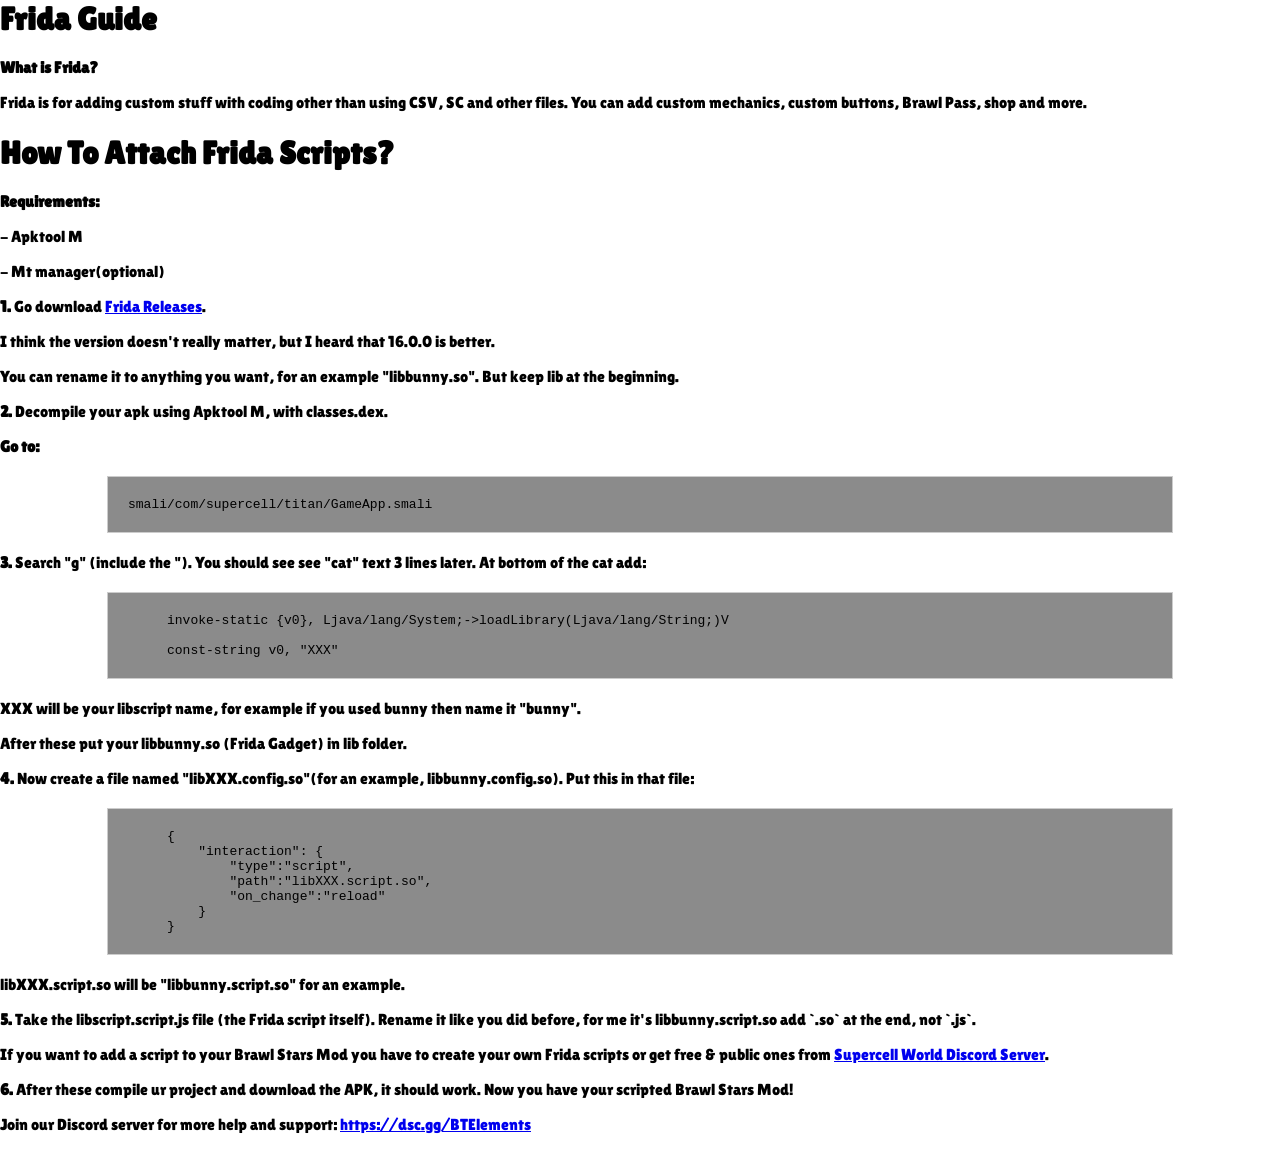
<file: Frida/index.html>
<DOCTYPE html>
<html lang="en">
    <head>
        <meta charset="UTF-8">
        <meta name="viewport" content="width=device-width, initial-scale=1.0">
        <title>Frida Guide</title>
        <link rel="preconnect" href="https://fonts.googleapis.com">
        <link rel="preconnect" href="https://fonts.gstatic.com" crossorigin>
        <link href="https://fonts.googleapis.com/css2?family=Lilita+One&display=swap" rel="stylesheet">
        <link rel="stylesheet" href="style.css">
        <link rel="icon" type="image/x-icon" href="../shion.ico">
    </head>
    <body>
        <h1>Frida Guide</h1>
        <p><b>What is Frida?</b></p>
        <p>Frida is for adding custom stuff with coding other than using CSV, SC and other files. You can add custom mechanics, custom buttons, Brawl Pass, shop and more.</p>
        <h1>How To Attach Frida Scripts?</h1>
        <b>Requirements:</b> 
        <p>- Apktool M</p>
        <p>- Mt manager(optional)</p>
        <p><b>1.</b> Go download <a href="https://github.com/frida/frida/releases">Frida Releases</a>.</p>
        <p>I think the version doesn't really matter, but I heard that 16.0.0 is better.</p> 
        <p>You can rename it to anything you want, for an example "libbunny.so". But keep lib at the beginning.</p>
        <p><b>2.</b> Decompile your apk using Apktool M, with classes.dex.</p>
        <b>Go to:</b>
        <pre class="hacc-box">smali/com/supercell/titan/GameApp.smali</pre>
        <p><b>3.</b> Search "g" (include the "). You should see see "cat" text 3 lines later. At bottom of the cat add:</p>
        <pre class="hacc-box">     invoke-static {v0}, Ljava/lang/System;->loadLibrary(Ljava/lang/String;)V 
     
     const-string v0, "XXX"</pre>
        <p>XXX will be your libscript name, for example if you used bunny then name it "bunny".</p>
        <p>After these put your libbunny.so (Frida Gadget) in lib folder.</p>
        <p><b>4.</b> Now create a file named "libXXX.config.so"(for an example, libbunny.config.so). Put this in that file:</p>
        <pre class="hacc-box">     {
         "interaction": {
             "type":"script",
             "path":"libXXX.script.so",
             "on_change":"reload"
         }
     }</pre>
       <p>libXXX.script.so will be "libbunny.script.so" for an example.</p>
       <p><b>5.</b> Take the libscript.script.js file (the Frida script itself). Rename it like you did before, for me it's libbunny.script.so add `.so` at the end, not `.js`.</p>
       <p>If you want to add a script to your Brawl Stars Mod you have to create your own Frida scripts or get free & public ones from <a href="https://dsc.gg/coolbrawl">Supercell World Discord Server</a>.</p>     
       <p><b>6.</b> After these compile ur project and download the APK, it should work. Now you have your scripted Brawl Stars Mod!</p>
       <script src="site.js"></script>
       <p>Join our Discord server for more help and support: <a href="https://dsc.gg/BTElements">https://dsc.gg/BTElements</a></p>
    </body>
</html>
</file>
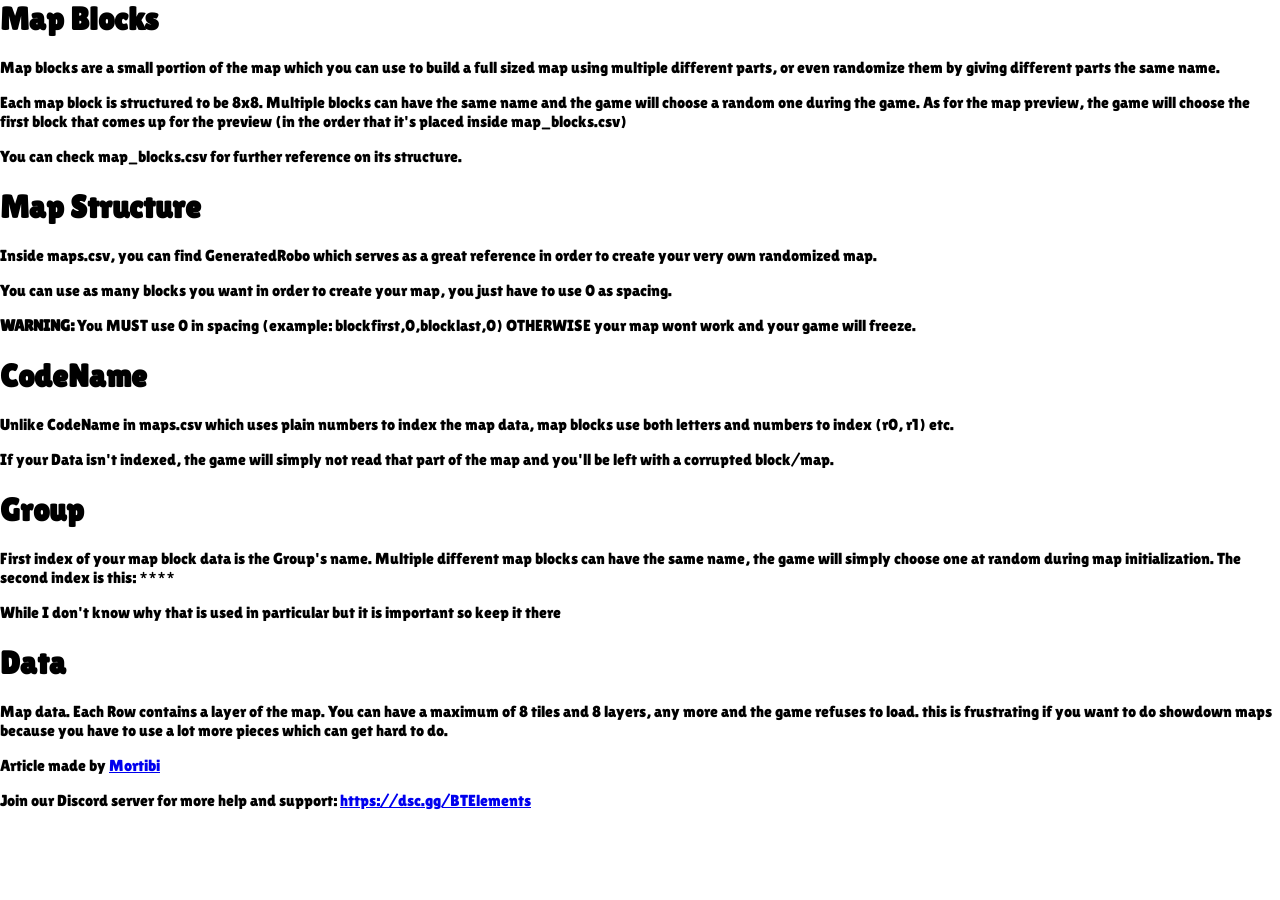
<file: Map Blocks/index.html>
<DOCTYPE html>
<html lang="en">
    <head>
        <meta charset="UTF-8">
        <meta name="viewport" content="width=device-width, initial-scale=1.0">
        <title>Map Blocks</title>
        <link rel="preconnect" href="https://fonts.googleapis.com">
        <link rel="preconnect" href="https://fonts.gstatic.com" crossorigin>
        <link href="https://fonts.googleapis.com/css2?family=Lilita+One&display=swap" rel="stylesheet">
        <link rel="stylesheet" href="style.css">
        <link rel="icon" type="image/x-icon" href="../shion.ico">
    </head>
    <body>
      <h1>Map Blocks</h1>
      <p>Map blocks are a small portion of the map which you can use to build a full sized map using multiple different parts, or even randomize them by giving different parts the same name.</p>
      <p>Each map block is structured to be 8x8. Multiple blocks can have the same name and the game will choose a random one during the game. As for the map preview, the game will choose the first block that comes up for the preview (in the order that it's placed inside map_blocks.csv)</p>
      <p>You can check map_blocks.csv for further reference on its structure.</p>
      <h1>Map Structure</h1>
      <p>Inside maps.csv, you can find GeneratedRobo which serves as a great reference in order to create your very own randomized map.</p>
      <p>You can use as many blocks you want in order to create your map, you just have to use 0 as spacing.</p>
      <p><b>WARNING:</b> You MUST use 0 in spacing (example: blockfirst,0,blocklast,0) OTHERWISE your map wont work and your game will freeze.</p>
      <h1>CodeName</h1>
      <p>Unlike CodeName in maps.csv which uses plain numbers to index the map data, map blocks use both letters and numbers to index (r0, r1) etc.</p>
      <p>If your Data isn't indexed, the game will simply not read that part of the map and you'll be left with a corrupted block/map.</p>
      <h1>Group</h1>
      <p>First index of your map block data is the Group's name. Multiple different map blocks can have the same name, the game will simply choose one at random during map initialization. The second index is this: ****</p>
      <p>While I don't know why that is used in particular but it is important so keep it there</p>
      <h1>Data</h1>
      <p>Map data. Each Row contains a layer of the map. You can have a maximum of 8 tiles and 8 layers, any more and the game refuses to load. this is frustrating if you want to do showdown maps because you have to use a lot more pieces which can get hard to do.</p>

      <p>Article made by <a href="https://discordapp.com/users/734049756048785508">Mortibi</a></p>
      <script src="site.js"></script>
      <p>Join our Discord server for more help and support: <a href="https://dsc.gg/BTElements">https://dsc.gg/BTElements</a></p>
    </body>
</html>
</file>
<file: style.css>
body {
    font-family: "Lilita One", sans-serif;
    margin: 0;
    padding: 0;
    background-image: "https://media.discordapp.net/attachments/1511402934825521173/1571247715843702814/togif-1-1.gif?ex=6afff8b7&is=6afea737&hm=dda52fbfe224e573799c2f8cfc62dcdcc8510759f568da5cab0d019dfb7528df&width=384&height=384"
}

.hacc-box {
    background-color: #8b8b8b;
    border: 1px solid #ccc;
    padding: 20px;
    margin: 20px auto;
    width: 80%;
    box-shadow: 0 4px 8px rgba(255, 255, 255, 0.1);
}
</file>
<file: cards.csv/style.css>
body {
    font-family: "Lilita One", sans-serif;
    margin: 0;
    padding: 0;
    background-color: #ffffff;
}

.hacc-box {
    background-color: #8b8b8b;
    border: 1px solid #ccc;
    padding: 20px;
    margin: 20px auto;
    width: 80%;
    box-shadow: 0 4px 8px rgba(255, 255, 255, 0.1);
}
</file>
<file: characters.csv/style.css>
body {
    font-family: "Lilita One", sans-serif;
    margin: 0;
    padding: 0;
    background-color: #ffffff;
}

.hacc-box {
    background-color: #8b8b8b;
    border: 1px solid #ccc;
    padding: 20px;
    margin: 20px auto;
    width: 80%;
    box-shadow: 0 4px 8px rgba(255, 255, 255, 0.1);
}
</file>
<file: Frida/style.css>
body {
    font-family: "Lilita One", sans-serif;
    margin: 0;
    padding: 0;
    background-color: #ffffff;
}

.hacc-box {
    background-color: #8b8b8b;
    border: 1px solid #ccc;
    padding: 20px;
    margin: 20px auto;
    width: 80%;
    box-shadow: 0 4px 8px rgba(255, 255, 255, 0.1);
}
</file>
<file: Map Blocks/style.css>
body {
    font-family: "Lilita One", sans-serif;
    margin: 0;
    padding: 0;
    background-color: #ffffff;
}

.hacc-box {
    background-color: #8b8b8b;
    border: 1px solid #ccc;
    padding: 20px;
    margin: 20px auto;
    width: 80%;
    box-shadow: 0 4px 8px rgba(255, 255, 255, 0.1);
}
</file>
